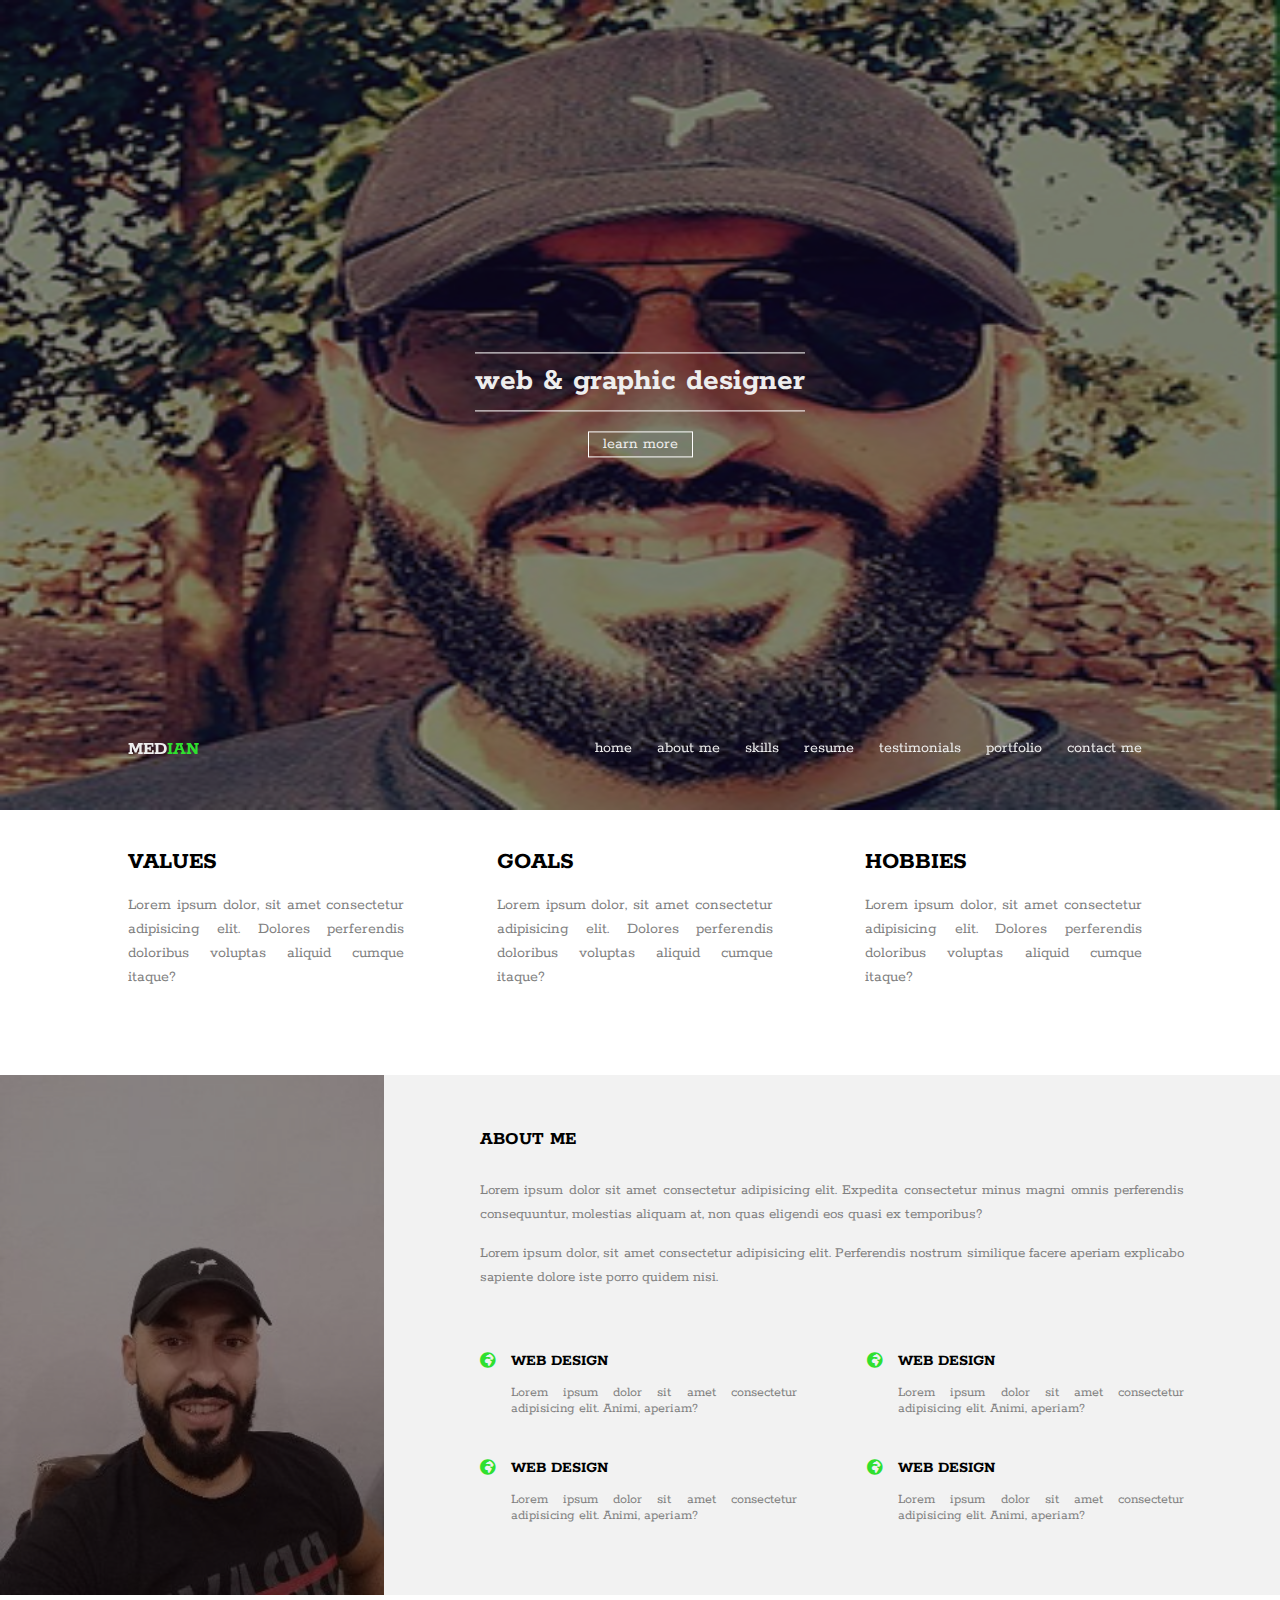
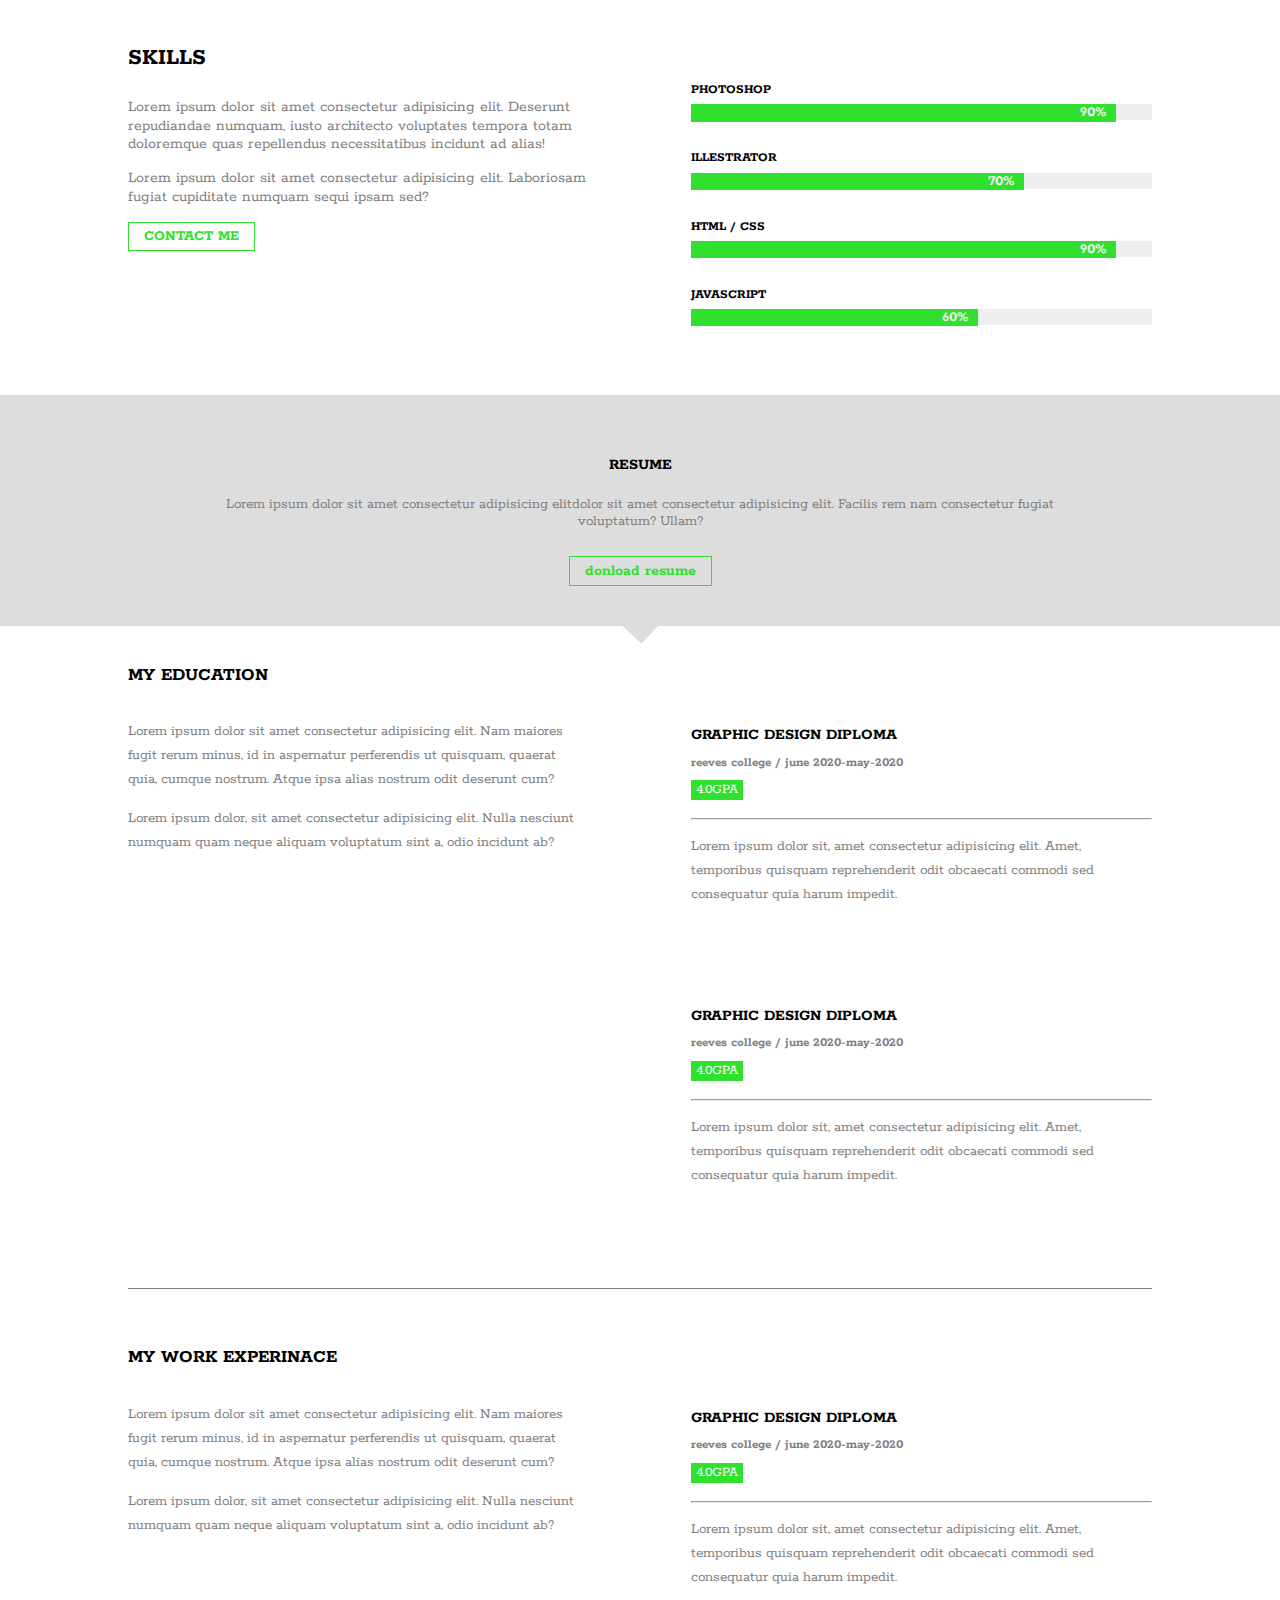
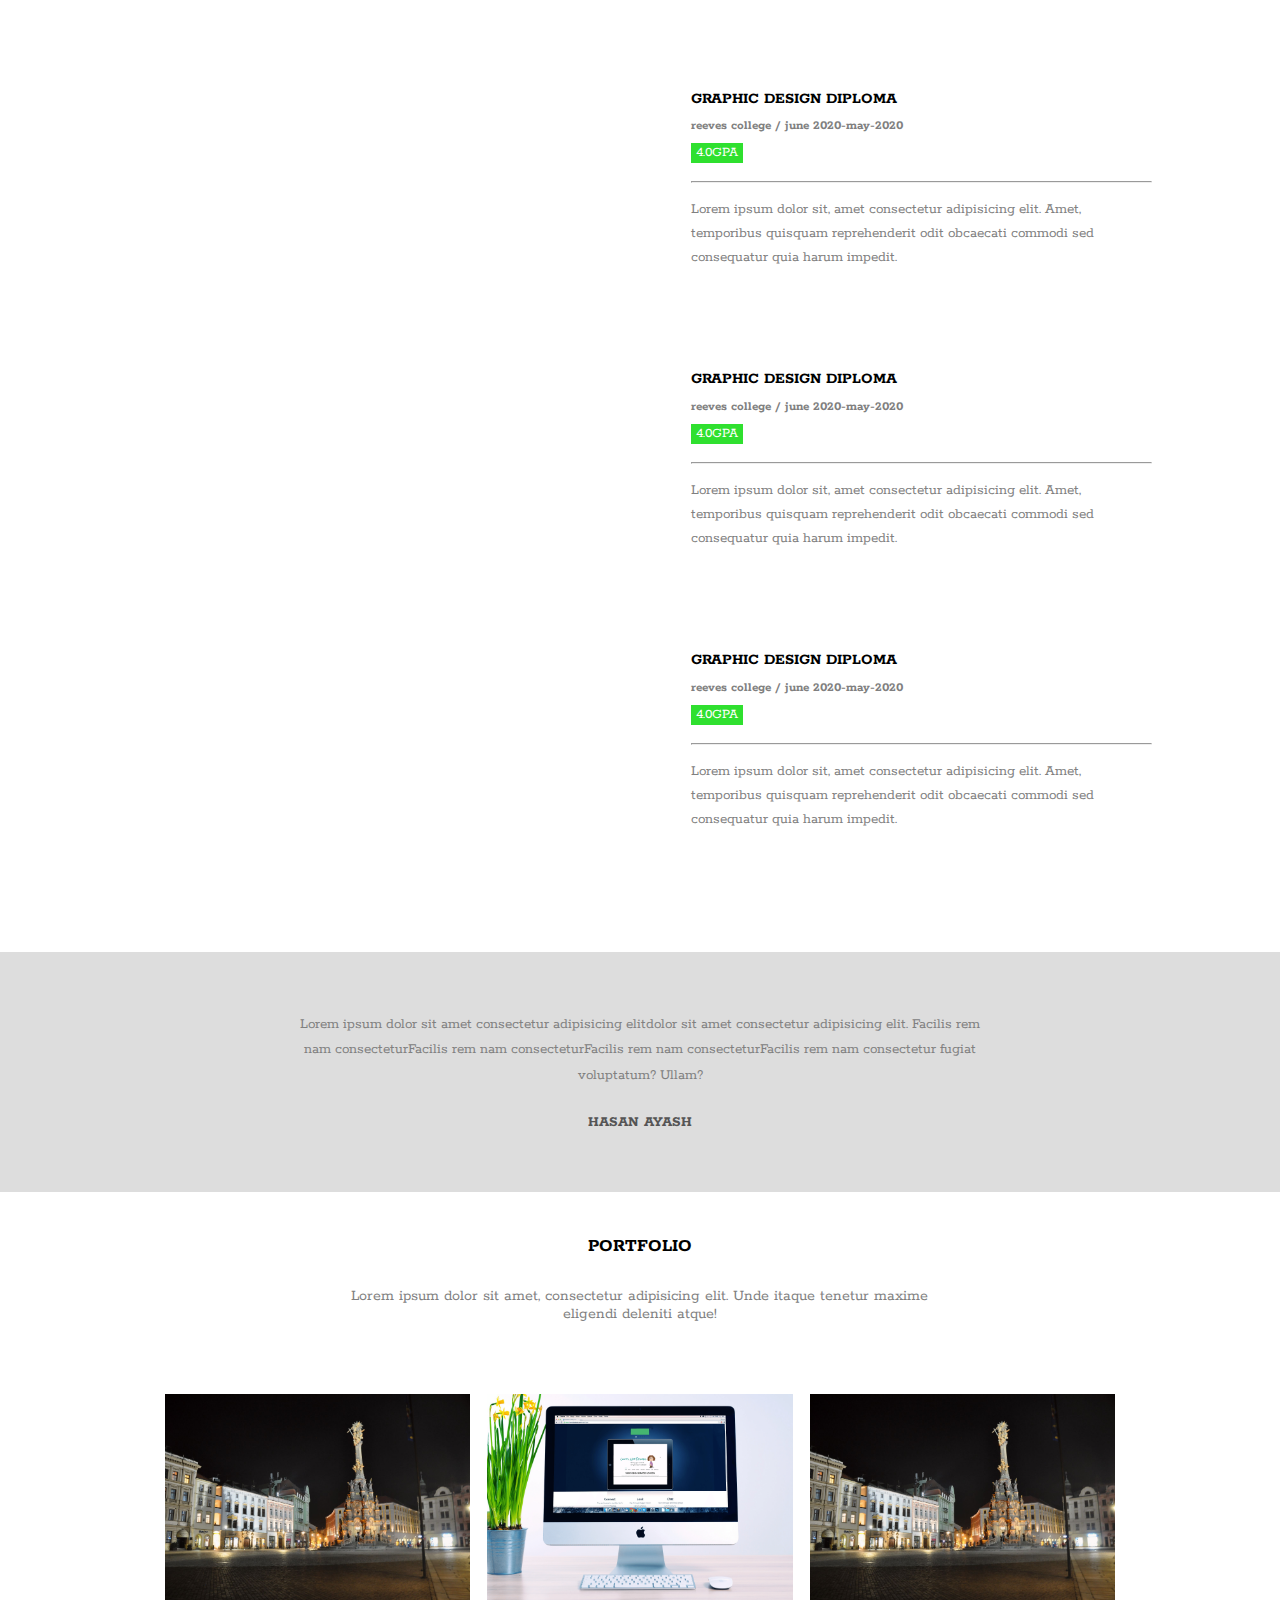
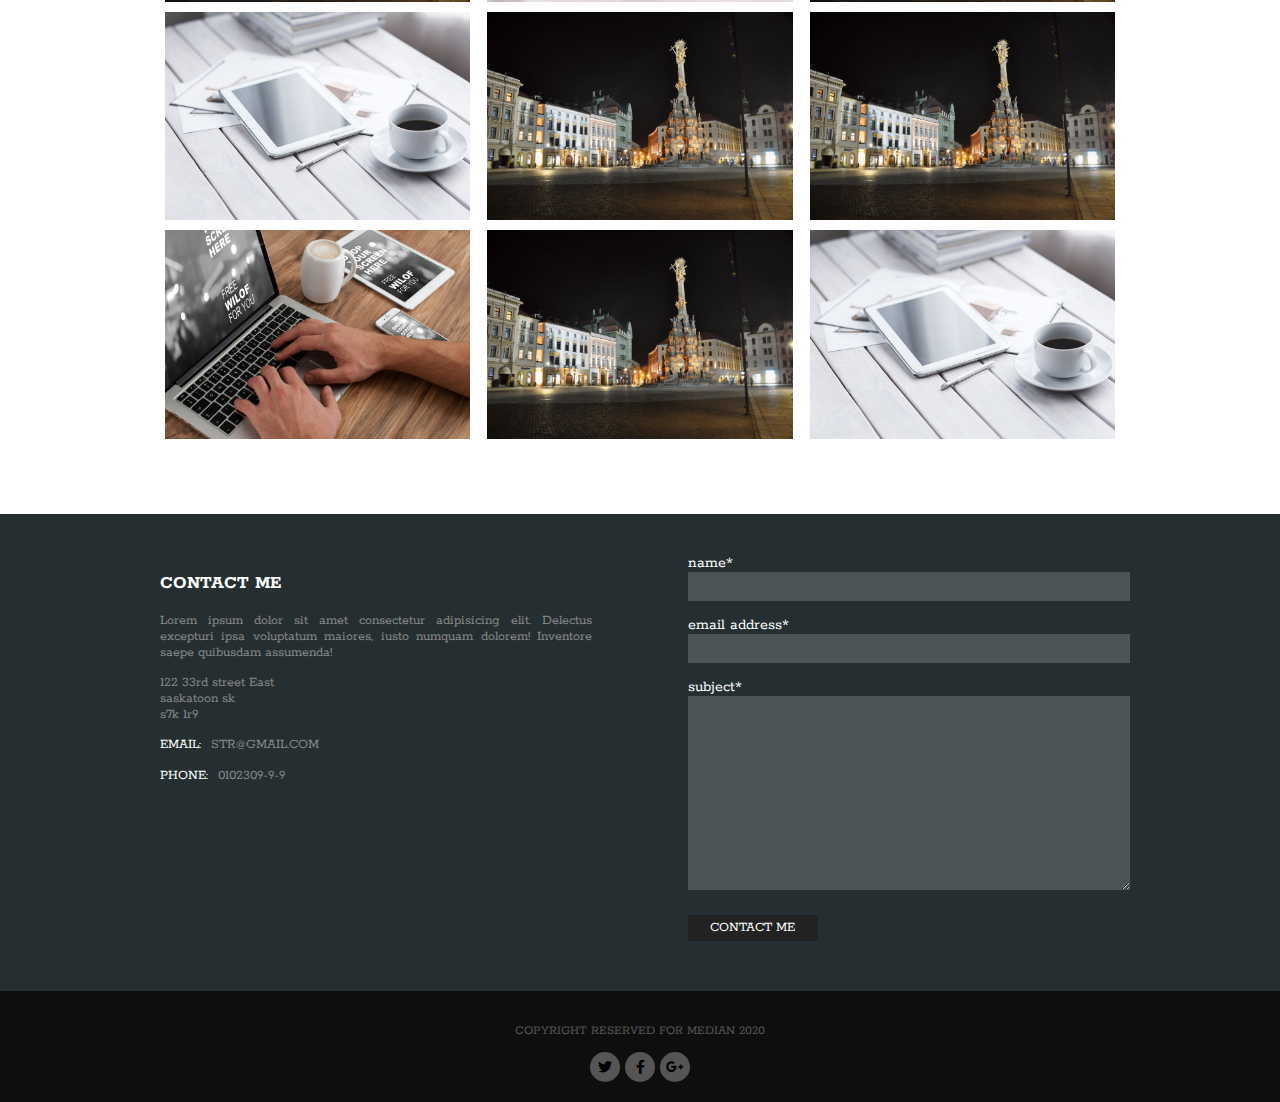
<file: index.html>
<!DOCTYPE html>
<html lang="en" dir="ltr">

<head>
	<!-- main meta rules-->
	<meta charset="utf-8">
	<meta name="viewport" content="width=device-width, initial-scale=1">
	<!-- this for old browsers like edge  -->
	<meta http-equiv="X-UA-Compatible" content="ie=edge">
	<!-- main font for this web -->
	<link href="https://fonts.googleapis.com/css2?family=Rokkitt:wght@300&display=swap" rel="stylesheet">
	<!-- the best reset-->
	<link rel="stylesheet" href="css/normalize.css">
	<!-- font awesome-->
	<link rel="stylesheet" href="css/all.min.css">
	<!-- main css style files-->
	<link rel="stylesheet" href="css/style.css">
	<!-- to make old internet explore undestand new tags like header... or if was your own tag that you are created .....etc-->
	<script src="js/html5shiv.min.js"></script>
	<!-- JQuery library-->

	<title>median resume</title>
</head>

<body>
	<header>
		<div class="overlay">
			<div class="container">
				<div class="header_content">
					<div class="header_head">
						<h1 class="header_head_title">web & graphic designer</h1>
						<button>learn more</button>
					</div>
					<!-- ==============- -->
				</div>
			</div>
		</div>
	</header>

	<nav class="header_list">
		<div class="container">
			<h3 class="upper">med<span>ian</span></h3>
			<ul>
				<li><a class="m" href="#">home</a></li>
				<li><a href="#">about me</a></li>
				<li><a href="#">skills</a></li>
				<li><a href="#">resume</a></li>
				<li><a href="#">testimonials</a></li>
				<li><a href="#">portfolio</a></li>
				<li><a href="#">contact me</a></li>
			</ul>

		</div>
	</nav>

	<section class="info">
		<div class="container">
			<div class="info_content">
				<div class="info_content_item">
					<h2 class="upper">values</h2>
					<p>Lorem ipsum dolor, sit amet consectetur adipisicing elit.
						Dolores perferendis doloribus voluptas aliquid cumque itaque?</p>
				</div>
				<div class="info_content_item">
					<h2 class="upper">goals</h2>
					<p>Lorem ipsum dolor, sit amet consectetur adipisicing elit.
						Dolores perferendis doloribus voluptas aliquid cumque itaque?</p>
				</div>
				<div class="info_content_item">
					<h2 class="upper">hobbies</h2>
					<p>Lorem ipsum dolor, sit amet consectetur adipisicing elit.
						Dolores perferendis doloribus voluptas aliquid cumque itaque?</p>
				</div>
			</div>
		</div>
	</section>

	<!-- end info -->
	<section class="about">
		<div class="about_content">
			<div class="about_left">
				<div class="about_left_content">
					<div class="overlay"></div>
					<div class="about_left_content_img">
						<img src="images/mdian.jpeg" alt="my photo">
					</div>
				</div>
			</div>
			<!-- end about_left -->
			<div class="about_right">
				<div class="about_right_content">
					<div class="about_right_content_top">
						<h3 class="upper">about me</h3>
						<p>Lorem ipsum dolor sit amet consectetur adipisicing elit.
							Expedita consectetur minus magni omnis perferendis consequuntur, molestias aliquam at, non
							quas eligendi eos quasi ex temporibus?</p>
						<p>Lorem ipsum dolor, sit amet consectetur adipisicing elit. Perferendis nostrum
							similique facere aperiam explicabo sapiente dolore iste porro quidem nisi.</p>
					</div>
					<div class="about_right_content_bottom">
						<div class="bottom_content">
							<div class="bottom_content_item">
								<i class="icon fas fa-globe-africa"></i>
								<h4 class="upper">web design</h4>
								<p>Lorem ipsum dolor sit amet consectetur adipisicing elit. Animi, aperiam?</p>
							</div>
							<div class="bottom_content_item">
								<i class="icon fas fa-globe-africa"></i>
								<h4 class="upper">web design</h4>
								<p>Lorem ipsum dolor sit amet consectetur adipisicing elit. Animi, aperiam?</p>
							</div>
							<div class="bottom_content_item">
								<i class="icon fas fa-globe-africa"></i>
								<h4 class="upper">web design</h4>
								<p>Lorem ipsum dolor sit amet consectetur adipisicing elit. Animi, aperiam?</p>
							</div>
							<div class="bottom_content_item">
								<i class="icon fas fa-globe-africa"></i>
								<h4 class="upper">web design</h4>
								<p>Lorem ipsum dolor sit amet consectetur adipisicing elit. Animi, aperiam?</p>
							</div>


						</div>

					</div>

				</div>
			</div>

			<!-- end about_right -->
		</div>
		<!-- end about content -->
	</section>
	<!-- end about -->


	<section class="skills">
		<div class="container">
			<h2 class="upper">skills</h2>
			<div class="skills_content">
				<div class="skill_left">
					<p>Lorem ipsum dolor sit amet consectetur adipisicing elit. Deserunt repudiandae numquam,
						iusto architecto voluptates tempora totam doloremque quas repellendus necessitatibus incidunt
						ad alias!</p>
					<p>Lorem ipsum dolor sit amet consectetur adipisicing elit. Laboriosam fugiat cupiditate numquam
						sequi ipsam sed?</p>
					<button class="upper">contact me</button>
				</div>
				<div class="skill_right">
					<div class="skill_right_item">
						<h5 class="upper">photoshop</h5>
						<div class="back">
							<div class="front">90%</div>
						</div>
					</div>
					<div class="skill_right_item">
						<h5 class="upper">illestrator</h5>
						<div class="back">
							<div class="front">70%</div>
						</div>
					</div>
					<div class="skill_right_item">
						<h5 class="upper">html / css</h5>
						<div class="back">
							<div class="front">90%</div>
						</div>
					</div>
					<div class="skill_right_item">
						<h5 class="upper">javascript</h5>
						<div class="back">
							<div class="front">60%</div>
						</div>
					</div>
				</div>
			</div>
		</div>
	</section>

	<!-- end my skills  -->
	<!-- start resume -->
	<section class="resume">
		<div class="resume_content">
			<h4 class="upper">resume</h4>
			<p>Lorem ipsum dolor sit amet consectetur adipisicing elitdolor sit amet consectetur adipisicing elit.
				Facilis rem nam consectetur
				fugiat voluptatum? Ullam?</p>
			<button>donload resume</button>
		</div>
	</section>
	<!-- end resume -->
	<!-- start my education -->
	<section class="education">
		<div class="container">
			<h3 class="upper">my education</h3>
			<div class="education_content">
				<div class="left_col">
					<p>Lorem ipsum dolor sit amet consectetur adipisicing elit. Nam maiores fugit rerum minus, id in
						aspernatur perferendis ut quisquam, quaerat quia,
						cumque nostrum. Atque ipsa alias nostrum odit deserunt cum?</p>
					<p>Lorem ipsum dolor, sit amet consectetur adipisicing elit. Nulla nesciunt numquam quam neque
						aliquam
						voluptatum sint a, odio incidunt ab?</p>

				</div>
				<div class="right_col">
					<div class="right_col_item">
						<h4 class="upper">graphic design diploma</h4>
						<h5>reeves college / june 2020-may-2020</h5>
						<span>4.0GPA</span>
						<hr>
						<p>Lorem ipsum dolor sit, amet consectetur adipisicing elit. Amet,
							temporibus quisquam reprehenderit odit obcaecati commodi sed consequatur quia harum impedit.
						</p>
					</div>
					<div class="right_col_item">
						<h4 class="upper">graphic design diploma</h4>
						<h5>reeves college / june 2020-may-2020</h5>
						<span>4.0GPA</span>
						<hr>
						<p>Lorem ipsum dolor sit, amet consectetur adipisicing elit. Amet,
							temporibus quisquam reprehenderit odit obcaecati commodi sed consequatur quia harum impedit.
						</p>
					</div>
				</div>


			</div>
		</div>
	</section>
	<!-- end my education -->
	<!-- start work experiance -->
	<section class="education last_one">
		<div class="container">
			<h3 class="upper">my work experinace</h3>
			<div class="education_content">
				<div class="left_col">
					<p>Lorem ipsum dolor sit amet consectetur adipisicing elit. Nam maiores fugit rerum minus, id in
						aspernatur perferendis ut quisquam, quaerat quia,
						cumque nostrum. Atque ipsa alias nostrum odit deserunt cum?</p>
					<p>Lorem ipsum dolor, sit amet consectetur adipisicing elit. Nulla nesciunt numquam quam neque
						aliquam
						voluptatum sint a, odio incidunt ab?</p>

				</div>
				<div class="right_col">
					<div class="right_col_item">
						<h4 class="upper">graphic design diploma</h4>
						<h5>reeves college / june 2020-may-2020</h5>
						<span>4.0GPA</span>
						<hr>
						<p>Lorem ipsum dolor sit, amet consectetur adipisicing elit. Amet,
							temporibus quisquam reprehenderit odit obcaecati commodi sed consequatur quia harum impedit.
						</p>
					</div>
					<div class="right_col_item">
						<h4 class="upper">graphic design diploma</h4>
						<h5>reeves college / june 2020-may-2020</h5>
						<span>4.0GPA</span>
						<hr>
						<p>Lorem ipsum dolor sit, amet consectetur adipisicing elit. Amet,
							temporibus quisquam reprehenderit odit obcaecati commodi sed consequatur quia harum impedit.
						</p>
					</div>
					<div class="right_col_item">
						<h4 class="upper">graphic design diploma</h4>
						<h5>reeves college / june 2020-may-2020</h5>
						<span>4.0GPA</span>
						<hr>
						<p>Lorem ipsum dolor sit, amet consectetur adipisicing elit. Amet,
							temporibus quisquam reprehenderit odit obcaecati commodi sed consequatur quia harum impedit.
						</p>
					</div>
					<div class="right_col_item">
						<h4 class="upper">graphic design diploma</h4>
						<h5>reeves college / june 2020-may-2020</h5>
						<span>4.0GPA</span>
						<hr>
						<p>Lorem ipsum dolor sit, amet consectetur adipisicing elit. Amet,
							temporibus quisquam reprehenderit odit obcaecati commodi sed consequatur quia harum impedit.
						</p>
					</div>
				</div>


			</div>
		</div>
	</section>
	<!-- end work experiance -->

	<!-- start testimonial -->
	<section class="testimonial">
		<div class="test_content">
			<p>Lorem ipsum dolor sit amet consectetur adipisicing elitdolor sit amet consectetur adipisicing elit.
				Facilis rem nam consecteturFacilis rem nam consecteturFacilis rem nam consecteturFacilis rem nam
				consectetur
				fugiat voluptatum? Ullam?</p>
			<span class="upper">hasan ayash</span>
		</div>
	</section>
	<!-- end testimonial -->
	<section class="portfolio">
		<div class="container">
			<div class="portfolio_content">
				<h3 class="upper">portfolio</h3>
				<p>Lorem ipsum dolor sit amet, consectetur adipisicing elit.
					Unde itaque tenetur maxime eligendi deleniti atque!</p>
				<div class="portfolio_images">
					<div class="portfolio_images_item">
						<img src="images/pic1.jpg" alt="product_img">
						<div class="overlay">
							<i class="icon fas fa-search"></i>
						</div>
					</div>
					<div class="portfolio_images_item">
						<img src="images/pic4.png" alt="product_img">
						<div class="overlay">
							<i class="icon fas fa-search"></i>
						</div>
					</div>
					<div class="portfolio_images_item">
						<img src="images/pic1.jpg" alt="product_img">
						<div class="overlay">
							<i class="icon fas fa-search"></i>
						</div>
					</div>
					<div class="portfolio_images_item">
						<img src="images/subscribe.jpg" alt="product_img">
						<div class="overlay">
							<i class="icon fas fa-search"></i>
						</div>
					</div>
					<div class="portfolio_images_item">
						<img src="images/pic1.jpg" alt="product_img">
						<div class="overlay">
							<i class="icon fas fa-search"></i>
						</div>
					</div>
					<div class="portfolio_images_item">
						<img src="images/pic1.jpg" alt="product_img">
						<div class="overlay">
							<i class="icon fas fa-search"></i>
						</div>
					</div>
					<div class="portfolio_images_item">
						<img src="images/pic2.jpg" alt="product_img">
						<div class="overlay">
							<i class="icon fas fa-search"></i>
						</div>
					</div>
					<div class="portfolio_images_item">
						<img src="images/pic1.jpg" alt="product_img">
						<div class="overlay">
							<i class="icon fas fa-search"></i>
						</div>
					</div>
					<div class="portfolio_images_item">
						<img src="images/subscribe.jpg" alt="product_img">
						<div class="overlay">
							<i class="icon fas fa-search"></i>
						</div>	
					</div>

				</div>
			</div>
		</div>
	</section>
	<!-- start portfolio -->
	<!-- start contact -->
	<section class="contact">
		<div class="container">
			<div class="conatact_content">
				<div class="left_contact">
					<h3 class="upper">contact me</h3>
					<p>Lorem ipsum dolor sit amet consectetur adipisicing elit. Delectus excepturi ipsa voluptatum
						maiores,
						iusto numquam dolorem! Inventore saepe quibusdam assumenda!</p>
					<p>
						122 33rd street East <br />
						saskatoon sk <br />
						s7k 1r9
					</p>
					<p class="upper"> <span> email:</span>str@gmail.com</p>
					<p class="upper"><span>phone:</span>0102309-9-9</p>
				</div>
				<div class="right_content">
					<form action="#">
						<label for="name">name*</label>
						<input type="text" name="name" id="name">
						<label for="email">email address*</label>
						<input type="text" id="email" name="email">
						<label for="sub">subject*</label>
						<textarea name="sub" id="sub" cols="30" rows="10"></textarea>
						<input type="submit" name="submit" id="submit" value="CONTACT ME">
					</form>
				</div>
			</div>
		</div>
	</section>
	<!-- end contact -->
	<!-- start footer -->
	<footer>
		<p class="upper">copyright reserved for median 2020</p>
		<i class="icon fab fa-twitter"></i>
		<i class="icon fab fa-facebook-f"></i>
		<i class="icon fab fa-google-plus-g"></i>
	</footer>
	<!-- end footer -->


	<script src="js/jquery-3.4.1.min.js"></script>
	<!-- my java script plugins-->
	<script src="js/plugins.js"></script>
</body>

</html>
</file>
<file: css/style.css>
/* ============================
start global style
=============================== */


/* =============================
end global style 
=================================*/

/* ===================================
start common style 
=======================================*/


body {
  font-family: 'Rokkitt', serif;
}

.container {
  width: 80%;
  margin: auto;
}

ul {
  list-style-type: none;
  padding: 0;
  margin: 0;
}

a {
  text-decoration: none;
}

header h1,
h2 {
  padding: 0;
  margin: 0;
}

.overlay {
  position: absolute;
  top: 0;
  left: 0;
  right: 0;
  bottom: 0;
  width: 100%;
  height: 100%;
  background-color: rgba(19, 10, 10, 0.5);
}

.upper {
  text-transform: uppercase;
}

:root {
  --green-color: rgb(47, 224, 47);
}

.clearfix {
  clear: both
}

/*======================================
 end common style 
 =======================================*/
/* start header  */
header {
  position: relative;
  background: url(../images/mypic.jpg) center no-repeat;
  background-size: 100% 100%;
  /* background-attachment: fixed; */
  height: 90vh;
  color: #fff;
  text-align: center;

}

.header-content {}

.header_head {
  position: absolute;
  top: 50%;
  left: 50%;
  transform: translate(-50%, -50%);
  color: #eee;

}

.header_head_title {
  border-top: 1px solid white;
  border-bottom: 1px solid white;
  padding: 10px 0;
  margin-bottom: 20px;
}

.header_head button {
  background-color: transparent;
  border: 0;
  color: #eee;
  padding: 3px 14px;
  border: 1px solid white;
}

.header_head button:hover {
  background-color: var(--green-color);
  color: white;
  cursor: pointer;
}

.header_list {
  position: sticky;
  top: 0;
  margin-top: -90px;
  overflow: hidden;
  transition: all .7 ease-in-out;
  z-index: 1000;
}

.header_list h3 {
  float: left;
  color: #eee
}

.here {
  height: 30px;
  background-color: gray;
  margin: 20px 0;
  clear: both
}

.header_list h3 span {
  color: rgb(47, 224, 47);

}

.header_list ul {
  float: right;
  margin-top: 14px;
}

.header_list ul li {
  display: inline-block
}

.header_list ul li a {
  display: inline-block;
  color: #eee;
  padding: 5px 10px
}

.header_list ul li a:hover {
  color: rgb(47, 224, 47);
}

/* end header */

/* start info */
.info_content {
  padding: 70px 0;
  display: flex;
  justify-content: space-between;
}

.info_content_item {
  width: 27%;
  text-align: justify;
  margin-right: 1%;
}

.info_content_item p {
  color: gray;
  font-size: 16px;
  line-height: 1.5;

}

/* end info */
/* start about */
.about {

  /* height: 30vh; */
  text-align: justify;


}

.about_content {
  display: flex;
  flex-wrap: wrap;
}

.about_left {
  width: 30%;
  position: relative;
  z-index: -1;
  text-align: justify;

}

.about_left_content_img {
  width: 100%;
  height: 520px;
}

.about_left_content_img img {
  width: 100%;
  height: 100%;
}


.about_right {
  width: 55%;
  background-color: #f2f2f2;
  padding: 2% 7.5%;
}

.about_right_content_top h3 {
  padding: 10px 0;
}

.about_right_content_top p {
  color: gray;
  font-size: 15px;
  line-height: 1.6;
}

.about_right_content_bottom {
  padding-top: 40px;
}

.bottom_content {
  display: flex;
  flex-wrap: wrap;
}

.bottom_content_item {
  width: 45%;
  height: 100px;
  margin-top: 1%;
  float: left;

}

.bottom_content_item:nth-child(odd) {
  margin-right: 10%;

}

.bottom_content_item h4 {
  padding: 0;
  margin: 0;
}

.bottom_content_item p {
  color: gray;
  font-size: 14px;

}

.bottom_content_item h4 {
  font-size: 16px;
  font-weight: bold;
}

.bottom_content_item .icon {
  height: 100%;
  float: left;
  margin-right: 15px;
  color: var(--green-color);
}




/* end about */
/* start skills */
.skills {
  padding: 40px 0;
}

.skills h2 {
  padding: 10px 0;
}

.skills_content {
  display: flex;
  justify-content: space-between;
}

.skill_left {
  width: 45%;
}

.skill_left p {
  color: gray;
}

.skill_left button {
  background-color: transparent;
  border: 1px solid var(--green-color);
  padding: 5px 15px;
  color: var(--green-color);
  font-weight: bold;
  font-size: 15px;
}

.skill_right {
  width: 45%;
}

.skill_right_item {
  margin-bottom: 30px;
}

.skill_right_item:nth-child(2) .front {
  width: 70%;
}

.skill_right_item:nth-child(4) .front {
  width: 60%;
}

.skill_right_item h5 {
  padding: 0;
  margin: 0;
  margin-bottom: 7px;
}

.back {
  width: 100%;
  height: 16px;
  background-color: #eee;
}

.front {
  font-size: 15px;
  font-weight: bold;
  text-align: right;
  width: 90%;
  background-color: var(--green-color);
  color: #eee;
  padding-right: 10px;
}

/* end skills */

/* start resume */
.resume {
  padding: 40px;
  text-align: center;
  background-color: #ddd;
  position: relative;
}

.resume p {
  color: gray;
  width: 70%;
  margin: auto;
  margin-bottom: 25px;
  font-size: 15px;


}

.resume_content {}

.resume_content button {
  background-color: transparent;
  padding: 5px 15px;
  border: 1px solid var(--green-color);
  color: var(--green-color);
  font-weight: bold;
}

.resume::after {
  content: '';
  display: block;
  width: 100px;
  height: 100px;
  background-color: #dddddd;
  position: absolute;
  transform: rotate(43deg);
  left: 46%;
  bottom: 3;
  bottom: 3px;
  z-index: -1
}

/* end resume */
/* start education */
.education {
  padding: 20px 0;


}

.education_content {
  display: flex;
  justify-content: space-between;
  border-bottom: 1px solid gray;
}

.last_one .education_content {
  border-bottom: none;

}

.education_content p {
  color: gray;
  font-size: 15px;
  line-height: 1.6;
}

.education_content h5 {
  color: gray;
  padding: 0;
  margin: 10px 0;
}

.left_col {
  width: 45%;

}

.right_col {
  width: 45%;
}

.right_col_item {
  margin-bottom: 100px;

}

.right_col_item span {
  background-color: var(--green-color);
  font-size: 14px;
  padding: 2px 5px;
  color: white;
  display: inline-block;
  margin-bottom: 10px;
}

.right_col_item h4 {
  margin-bottom: 4px;

}

/* end education */

/* start testmonial */
.testimonial {
  padding: 60px;
  text-align: center;
  background-color: #ddd;
  position: relative;
}

.test_content p {
  color: gray;
  width: 60%;
  margin: auto;
  margin-bottom: 25px;
  font-size: 15px;
  line-height: 1.7;
}

.test_content span {
  font-size: 15px;
  font-weight: bold;
  color: #555;


}

/* end testimonial */

/* start portfoilio */
.portfolio {
  padding: 25px;

}

.portfolio p {
  width: 60%;
  color: gray;
  margin: 30px auto;

}

.portfolio_content {
  text-align: center;
}

.portfolio_images {
  padding: 40px 0;
  display: flex;
  justify-content: space-evenly;
  flex-wrap: wrap;
}

.portfolio_images_item {
  width: 31%;
  margin-bottom: 1%;
  position: relative;
}

.portfolio_images_item:hover.portfolio_images_item .overlay {
  display: block;
}

.portfolio_images_item .overlay {
  position: absolute;
  top: 0;
  left: 0;
  right: 0;
  bottom: 0;
  width: 100%;
  height: 100%;
  background-color: rgb(106, 218, 106, 0.7);
  display: none;
}

.portfolio_images_item .overlay .icon {
  line-height: 200px;
  color: aliceblue;
}

.portfolio_images_item img {
  width: 100%;
  height: 100%;
}


/* start contact me */
.contact {
  padding: 40px;
  background-color: #252f31;

}

.contact p {
  color: #888;
  font-size: 14px;
  text-align: justify;
}

.contact span {
  padding-right: 10px;
}


.contact h3,
.contact span,
.contact label {

  color: white;
}

.conatact_content {
  display: flex;
  justify-content: space-between;
}

.left_contact {
  width: 45%
}

.right_content {
  width: 45%;
}

.right_content input[type="text"],
.right_content input[type="email"],
.right_content textarea {
  background-color: #4b5557;
  display: block;
  margin-bottom: 15px;
  width: 100%;
  border: 0;
  outline: 0;
  padding: 5px;
}

.right_content input[type="submit"] {
  width: 30%;
  margin: 10px 0;
  padding: 5px;
  background-color: #222;
  color: white;
  border: 0;
  font-size: 14px;
}

/* end contact me */
/* start footer */
footer {
  padding: 20px;
  background-color: rgb(15, 14, 14);
  text-align: center;
}

footer p {
  color: #555;
  font-size: 13px;
}

footer .icon {
  background-color: #555;
  display: inline-block;
  width: 30px;
  height: 30px;
  border-radius: 50%;
  font-size: 14px;
  line-height: 30px;
  transition: all .3s ease-in-out;
}

footer .icon:hover {
  color: #eee;

}

/* end footer */






/*  i think you must do spicifec file for media query */

/* media qwery */

@media screen and (max:200px) {
  .container {
    grid-template-columns: 100%;
  }

}

@media only screen and (max-width: 600px) {
  body {}

  .container {
    grid-template-columns: 100%;
  }

  .aside-content {
    grid-column: 1/2;
  }

  .main-content {
    grid-column: 1/2;
  }


}

/* media qwery */
</file>
